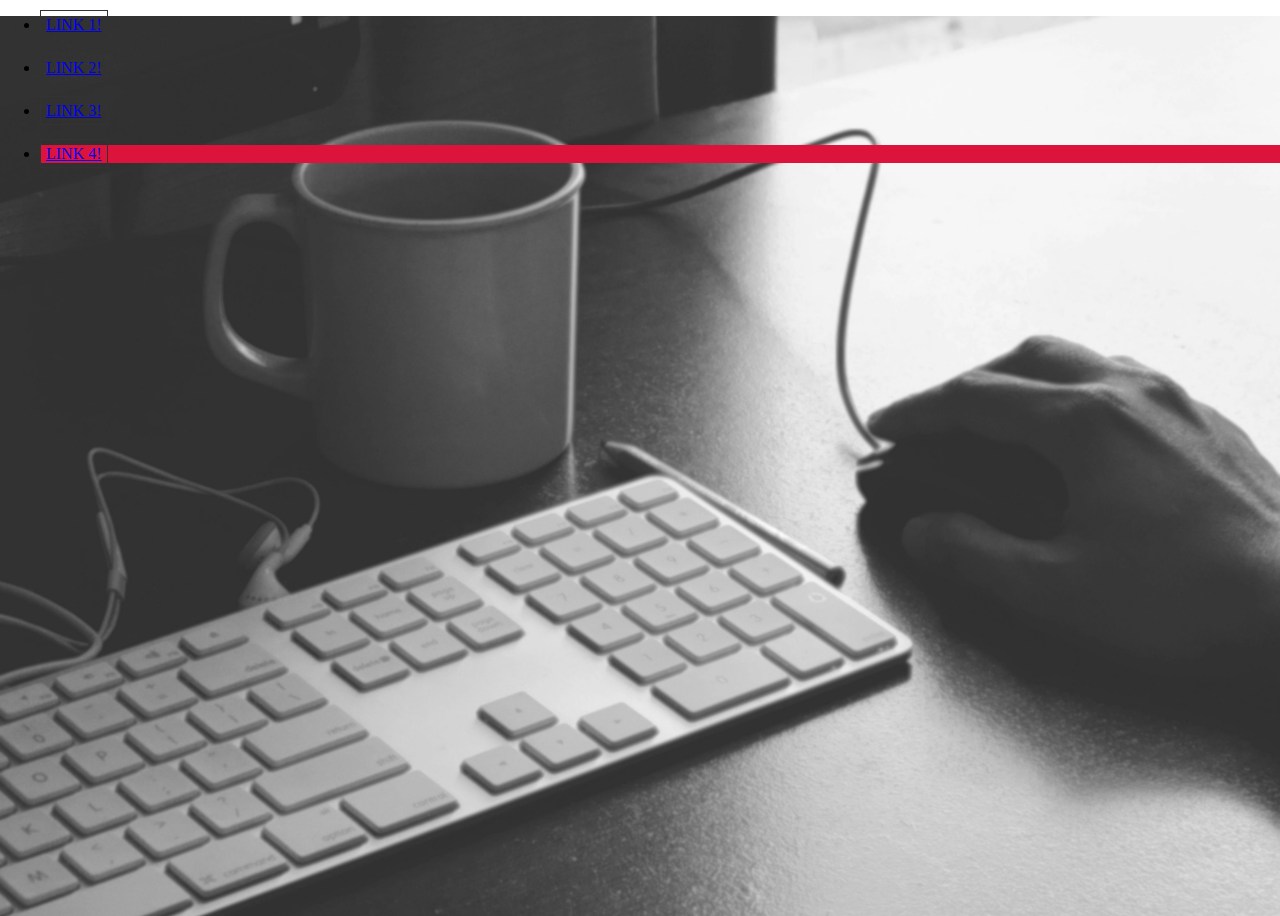
<file: index.html>
<!DOCTYPE html>
<html>
    <head>
        <link rel="stylesheet" type="text/css"href="estilosIndex.css">
    </head>
    <body>
        <div class="fondo">
            <ul>

                <li><a href="#" class="link-button">LINK 1!</a></li>
                <li><a href="#" class="link-button">LINK 2!</a></li>
                <li><a href="#" class="link-button">LINK 3!</a></li>
                <li><a href="#" class="link-button">LINK 4!</a></li>
            </ul>
            
            
        </div>

    </body>
</html>
</file>
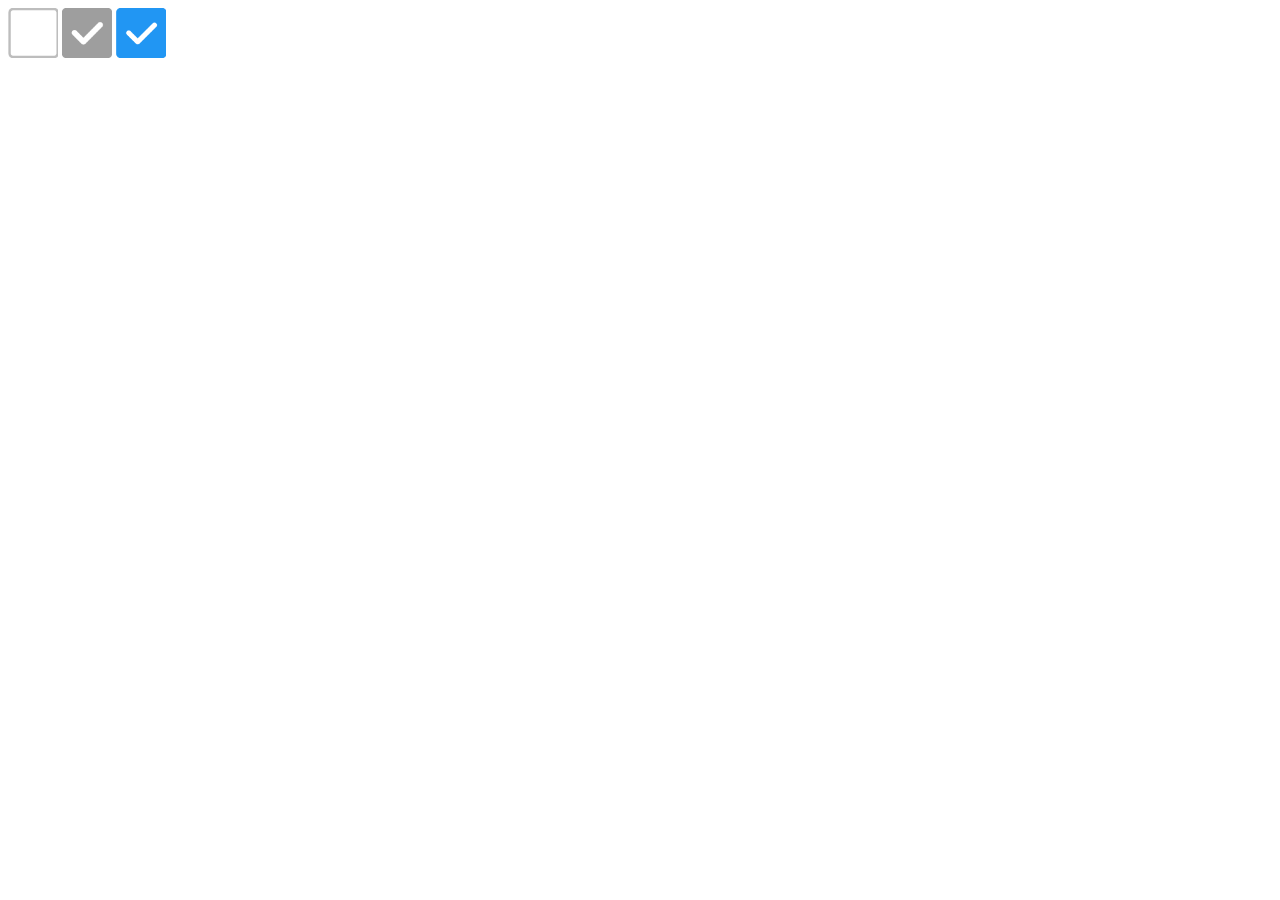
<file: ejercicioCheckbox.html>
<!DOCTYPE html>
<html>
    <head>
        <link rel="stylesheet" type="text/css"href="estilosCheckbox.css">
    </head>
    <body>
        
        <input  type="checkbox" name="checkbox" class="checkbox" id="checkbox">
        <label for="checkbox" class=" fondo izquierda">
                    
        </label>
        <label class="fondo centro"></label>
        <label class="fondo derecha"></label>
    </body>
</html>
</file>
<file: estilosIndex.css>
html, body{
    margin:0;
}
.fondo{
    width: 100vw;
    height: 100vh;
    /*background-image: url('fondo2.jpg');
    background-size: cover;/*o ponerle 100%
    background-repeat: no-repeat;*/
    background: url('img/fondo2.jpg') center no-repeat;/*short-hand*/
    background-size: cover;

}
li {
    margin-bottom: 25px;
}
.link-button {
    border: 1px solid #333;
    padding: 5px;
}
.link-button:active {
    color: green;
}
.link-button:visited {
    color:red;
}
​
.link-button:hover{
    background-color: #333;
    color: white;
    cursor: help;
}
​
li:first-child{
    background-color: teal;
}
li:last-child{
    background-color: crimson;
}
​
li:hover + li {
    background-color: gray;
} 
​
li:hover ~ li {
    background-color: gray;
}
</file>
<file: estilosCheckbox.css>
.fondo{
    display: inline-block;
    height: 50px;
    width:50px;
    background: url('checkbox.png') center no-repeat;
    background-size: 250px;
    
    
}
.checkbox{
    display: none;
}
label{
    cursor: pointer;
}
.checkbox:checked + .izquierda{ /*o sino input [type=checkbox]  pero todavía no lo vimos*/
    cursor: pointer;
    background-position: -174px; 

}
.izquierda{
    background-position: -25px;
}

/*.izquierda:hover{
    cursor: pointer;
    background-position: -174px; 
}*/
.centro{   
    background-position: center;
}
.derecha{   
    background-position: -174px;
}
</file>
